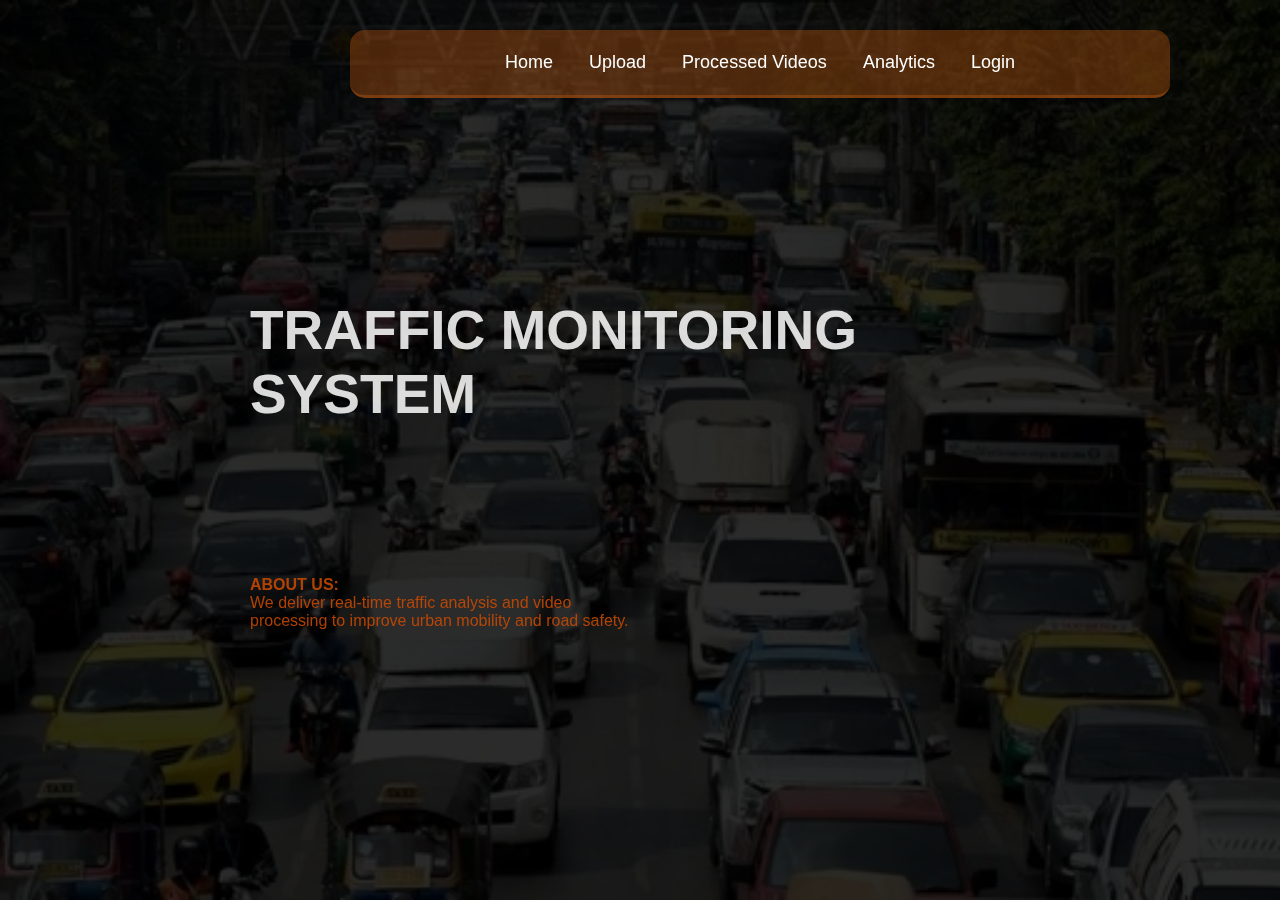
<file: index.html>
<!DOCTYPE html>
<html lang="en">
<head>
    <meta charset="UTF-8">
    <meta name="viewport" content="width=device-width, initial-scale=1.0">
    <title>Traffic Monitoring System</title>
    <link rel="stylesheet" href="styles.css">
</head>
<body>
    
    <div class="navbar">
 
        <a href="index.html">Home</a>
        <a href="upload.html">Upload</a>
        <a href="processedvideos.html">Processed Videos</a>
        <a href="analytics.html">Analytics</a>
        <a href="login.html">Login</a>

    </div>

    <div class="header">
        <div>TRAFFIC MONITORING</div>
        <div>SYSTEM</div>
    </div>

    <div class="about">
        <div><b>ABOUT US:</b></div>
        <div> We deliver real-time traffic analysis and video </div>
        <div>processing to improve urban mobility and road safety.</div>
    </div>

</body>
</html>
</file>
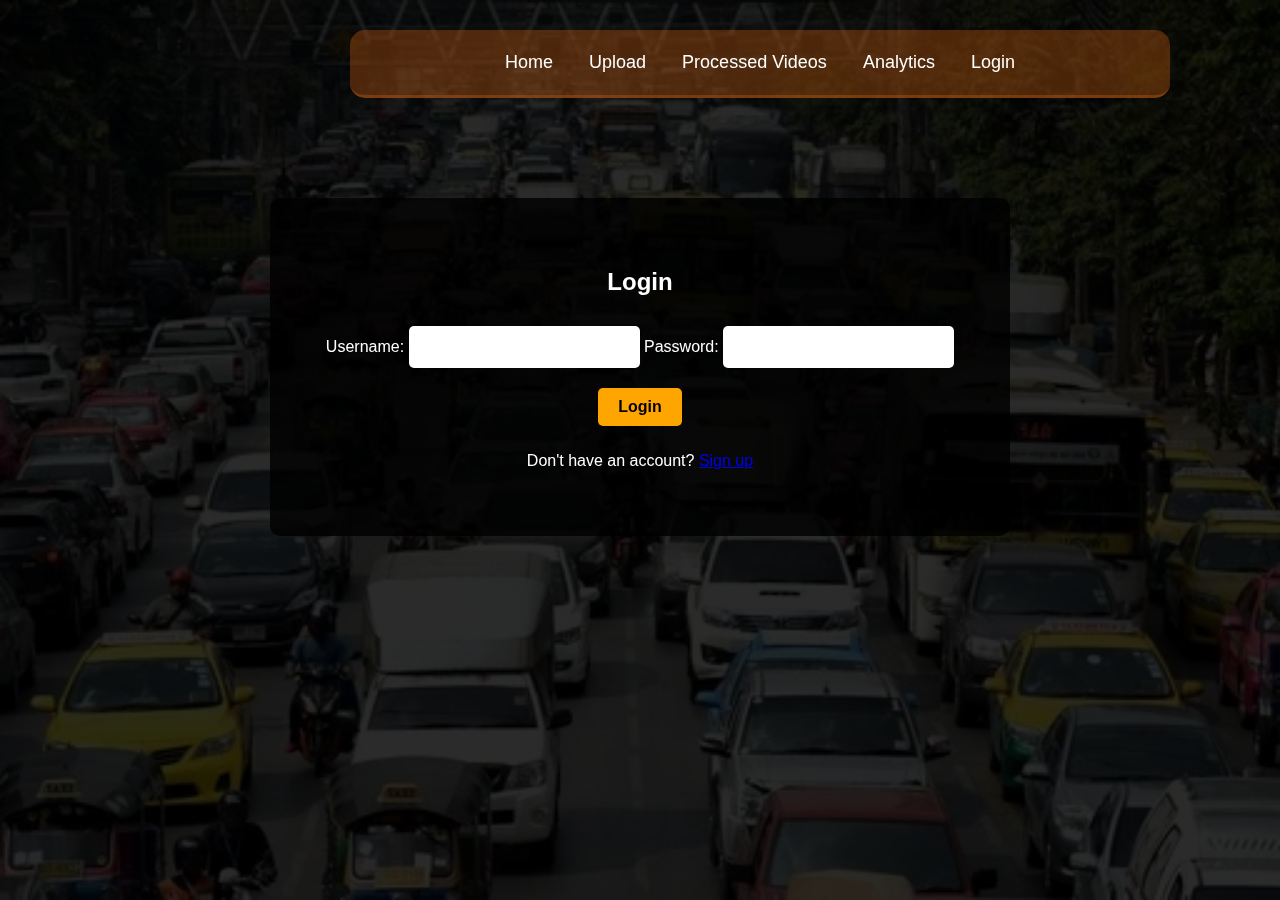
<file: login.html>
<!DOCTYPE html>
<html lang="en">
<head>
    <meta charset="UTF-8">
    <meta name="viewport" content="width=device-width, initial-scale=1.0">
    <title>Login - Traffic Management System</title>
    <link rel="stylesheet" href="styles.css">
</head>
<body>
    
    <div class="navbar">
        <a href="index.html">Home</a>
        <a href="upload.html">Upload</a>
        <a href="processedvideos.html">Processed Videos</a>
        <a href="analytics.html">Analytics</a>
        <a href="login.html">Login</a>
    </div>

    <div class="container">
        <h2>Login</h2>
        <form action="dashboard.html" method="POST">
            <label for="username">Username:</label>
            <input type="text" id="username" name="username" required>

            <label for="password">Password:</label>
            <input type="password" id="password" name="password" required>

            <button type="submit">Login</button>
        </form>
        <p>Don't have an account? <a href="#">Sign up</a></p>
    </div>
</body>
</html>
</file>
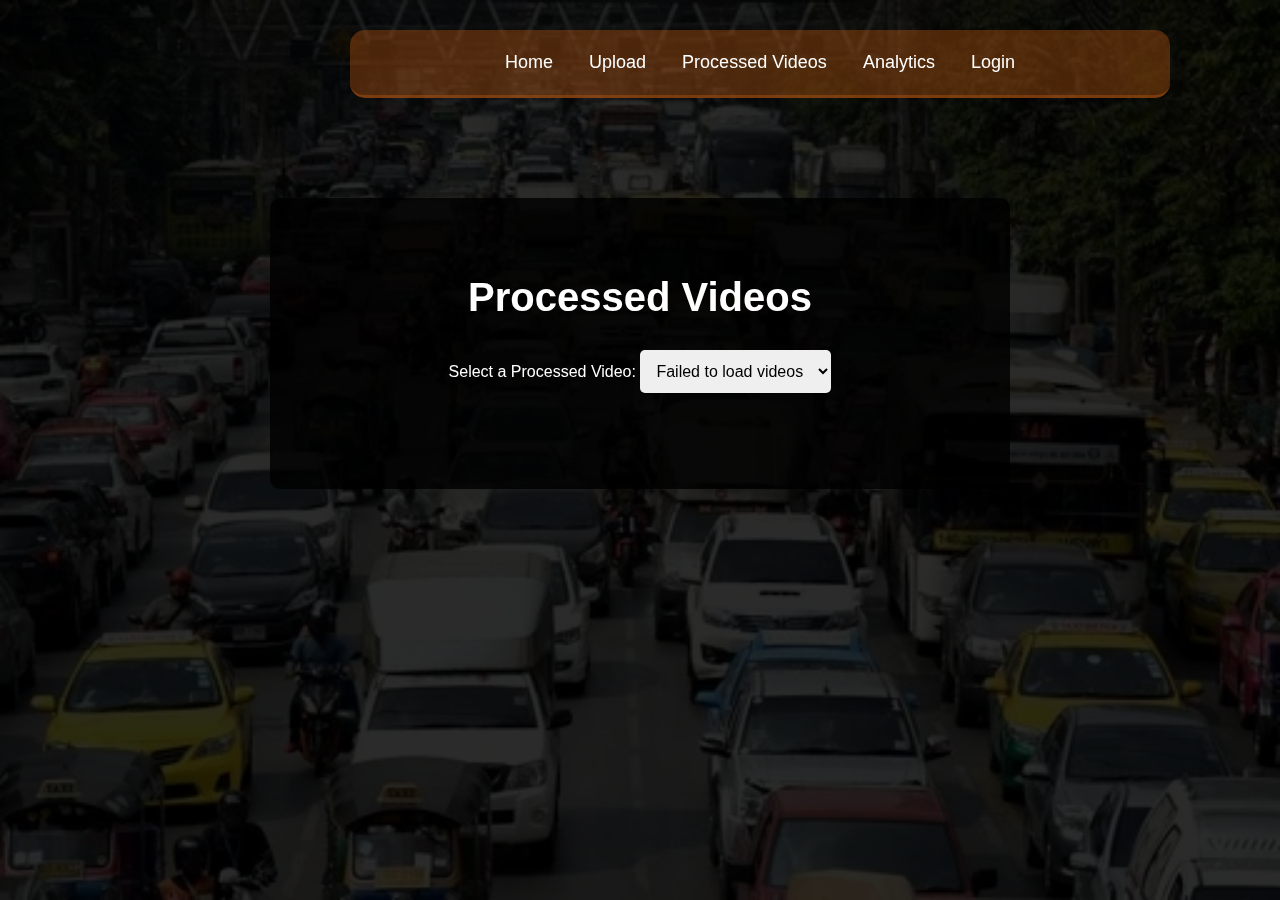
<file: processedvideos.html>
<!DOCTYPE html>
<html lang="en">
<head>
    <meta charset="UTF-8">
    <meta name="viewport" content="width=device-width, initial-scale=1.0">
    <title>Processed Videos - Traffic Management</title>
    <link rel="stylesheet" href="styles.css">
</head>
<body>
    <div class="navbar">
        <a href="index.html">Home</a>
        <a href="upload.html">Upload</a>
        <a href="processedvideos.html">Processed Videos</a>
        <a href="analytics.html">Analytics</a>
        <a href="login.html">Login</a>
    </div>
    
    <div class="container">
        <h1>Processed Videos</h1>
        <label for="videoSelector">Select a Processed Video:</label>
        <select id="videoSelector">
            <option>Loading videos...</option>
        </select>
        <br><br>

        <!-- Video element -->
        <video id="processedVideo" width="640" controls style="display: none;">
            <source id="videoSource" src="" type="video/mp4">
            Your browser does not support the video tag.
        </video>

        <!-- Play button for user-initiated playback -->
        <br>
        <button id="playButton" style="display: none;">Play Video</button>
    </div>

    <script>
        function loadProcessedVideos() {
            fetch('http://127.0.0.1:5000/list_videos')
                .then(response => response.json())
                .then(videos => {
                    const selector = document.getElementById('videoSelector');
                    const videoElement = document.getElementById('processedVideo');
                    const sourceElement = document.getElementById('videoSource');
                    const playButton = document.getElementById('playButton');

                    // Clear previous options
                    selector.innerHTML = "";

                    if (videos.length === 0) {
                        selector.innerHTML = "<option>No processed videos available</option>";
                        videoElement.style.display = "none";
                        playButton.style.display = "none";
                        return;
                    }

                    // Populate the dropdown with video filenames
                    videos.forEach(video => {
                        let option = document.createElement('option');
                        option.value = video;
                        option.textContent = video;
                        selector.appendChild(option);
                    });

                    // Function to update the video source
                    function updateVideo() {
                        const selectedVideo = selector.value;
                        if (selectedVideo) {
                            sourceElement.src = `http://127.0.0.1:5000/processed_videos/${selectedVideo}`;
                            videoElement.style.display = "block";
                            playButton.style.display = "inline-block";
                            videoElement.load();
                            // Removed auto-play here
                        }
                    }

                    // Load the first video by default
                    selector.value = videos[0];
                    updateVideo();

                    // Change event for the dropdown
                    selector.addEventListener('change', updateVideo);

                    // User-initiated playback
                    playButton.addEventListener('click', () => {
                        videoElement.play();
                    });
                })
                .catch(error => {
                    console.error('Error fetching processed videos:', error);
                    document.getElementById('videoSelector').innerHTML = "<option>Failed to load videos</option>";
                });
        }

        window.onload = loadProcessedVideos;
    </script>
</body>
</html>
</file>
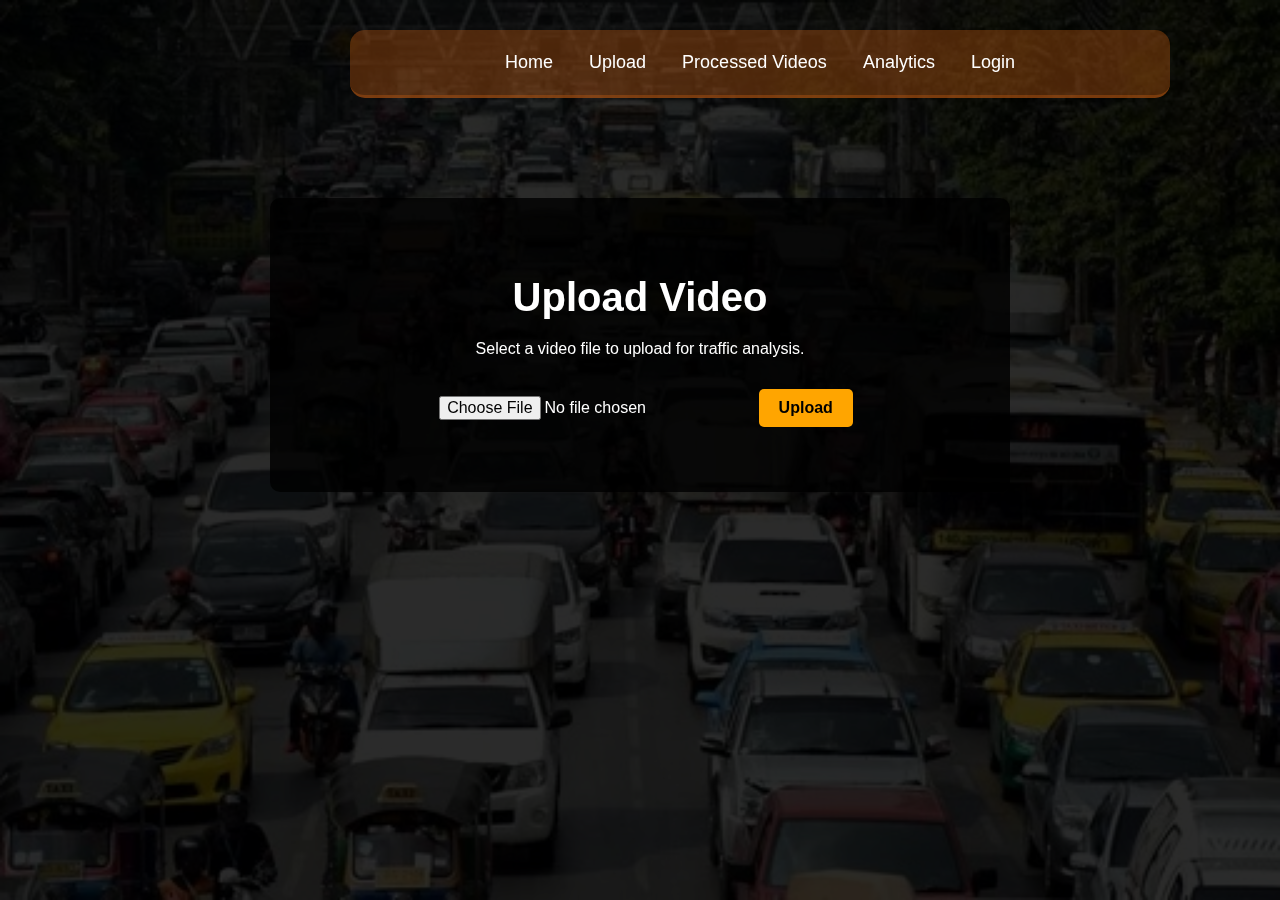
<file: upload.html>
<!DOCTYPE html>
<html lang="en">
<head>
  <meta charset="UTF-8">
  <meta name="viewport" content="width=device-width, initial-scale=1.0">
  <title>Upload - Traffic Management System</title>
  <link rel="stylesheet" href="styles.css">
</head>
<body>
  <div class="navbar">
    <a href="index.html">Home</a>
    <a href="upload.html">Upload</a>
    <a href="processedvideos.html">Processed Videos</a>
    <a href="analytics.html">Analytics</a>
    <a href="login.html">Login</a>
  </div>

  <div class="container">
    <h1>Upload Video</h1>
    <p>Select a video file to upload for traffic analysis.</p>
    <form id="uploadForm" enctype="multipart/form-data">
      <input type="file" id="videoFile" name="video" accept="video/*">
      <button type="button" onclick="uploadVideo()">Upload</button>
    </form>
    
    <div id="uploadStatus"></div>
  </div>

  <script>
    function uploadVideo() {
      let formData = new FormData();
      let fileInput = document.getElementById('videoFile');
      let statusDiv = document.getElementById("uploadStatus");
      
      if (fileInput.files.length === 0) {
        statusDiv.innerHTML = "<p style='color: red;'>Please select a video file to upload.</p>";
        return;
      }

      formData.append('video', fileInput.files[0]);
      statusDiv.innerHTML = "<p style='color: blue;'>Uploading...</p>";
      
      fetch('http://127.0.0.1:5000/upload', { 
        method: 'POST', 
        body: formData 
      })
      .then(response => response.json())
      .then(data => {
        if (data.message) {
          // Show success message for upload
          statusDiv.innerHTML = `<p style='color: green;'>File uploaded successfully! ✅</p>`;
          // Show processing state with loading animation
          statusDiv.innerHTML += `<p style='color: blue;'>File is being processed... <span class="loader"></span></p>`;
          // Simulate processing delay then update the status
          setTimeout(() => {
            statusDiv.innerHTML = `<p style='color: green;'>File processed successfully! ✅</p>`;
          }, 3000);
        } else {
          statusDiv.innerHTML = "<p style='color: red;'>Upload failed. Please try again.</p>";
        }
      })
      .catch(error => {
        statusDiv.innerHTML = "<p style='color: red;'>Error uploading file.</p>";
        console.error('Error:', error);
      });
    }
  </script>
</body>
</html>
</file>
<file: styles.css>
/* Global Styles */
body {
    font-family: 'Poppins', sans-serif;
    background-image: url('background.jpeg'); /* Replace with your actual image */
    background-size: cover;
    background-position: center;
    background-attachment: fixed;
    color: #ffffff;
    text-align: center;
    padding: 0;
    margin: 0;
    position: relative;
}

/* Background overlay to make it black & white */
body::before {
    content: "";
    position: fixed;
    top: 0;
    left: 0;
    width: 100%;
    height: 100%;
    background: rgba(0, 0, 0, 0.83); /* Strong dark overlay for near black & white effect */
    z-index: -1;
}

/* Header */
.header {
     /* Yellowish-orange */
    color: rgb(255, 255, 255,0.85);
    padding: 250px;
    padding-top: 200px;
    padding-bottom: 0px;
    font-size: 55px;
    font-weight: bold;
    text-align:left;
     /* Slightly darker shade for depth */
}

.about {
    color:#cc4b00db;
    text-align:left; 
    padding-left:250px; 
    padding-top:150px; 
}

/* Navbar */
.navbar {
    background-color: rgba(194, 92, 19, 0.382);
    border-bottom: 3px solid rgba(194, 92, 19, 0.382);
    display:flex;
    max-width: 800px;
    justify-content: center;
    padding: 10px;
    margin-top: 30px;
    margin-left: 350px;
    border-radius: 15px;
}

.navbar a:hover {
    background: rgba(255, 255, 255, 0.2); /* Light glass effect */
    color: #fff; /* White text for contrast */
    border-radius: 15px;
    backdrop-filter: blur(10px); /* Frosted glass effect */
    -webkit-backdrop-filter: blur(10px); /* Safari support */
    box-shadow: 0 6px 15px rgba(0, 0, 0, 0.3); /* Depth effect */
    transition: all 0.3s ease-in-out;
    transform: scale(1.08); /* Subtle zoom effect */
}



.navbar a {
    color: white;
    text-decoration: none;
    padding: 12px 18px;
    font-size: 18px;
    transition: 0.3s;
}

.navbar a:hover {
    color: #000000;
}

/* Main Container */
.container {
    background: rgba(0, 0, 0, 0.8); /* Black transparent */
    padding: 50px;
    border-radius: 10px;
    width: 50%;
    margin: 100px auto;
    text-align: center;
}

/* Heading Styles */
h1 {
    font-size: 40px;
    margin-bottom: 20px;
}

/* Form Elements */
input, button, select {
    margin: 10px 0;
    padding: 12px;
    border: none;
    border-radius: 5px;
    font-size: 16px;
}

button {
    background-color: #FFA500;
    color: black;
    font-weight: bold;
    cursor: pointer;
    transition: 0.3s;
    padding: 10px 20px;
}

button:hover {
    background-color: #cc8400;
}

/* Video Styles */
video {
    width: 100%;
    margin-top: 20px;
    border-radius: 5px;
}

/* Footer */
.footer {
    background: rgba(0, 0, 0, 0.9);
    color: white;
    padding: 15px;
    text-align: center;
    font-size: 14px;
    margin-top: 50px;
}

.loader {
    display: inline-block;
    width: 16px;
    height: 16px;
    border: 2px solid rgba(0,0,0,0.2);
    border-top-color: rgba(0,0,0,0.8);
    border-radius: 50%;
    animation: spin 0.6s linear infinite;
  }
  
  @keyframes spin {
    to { transform: rotate(360deg); }
  }
</file>
